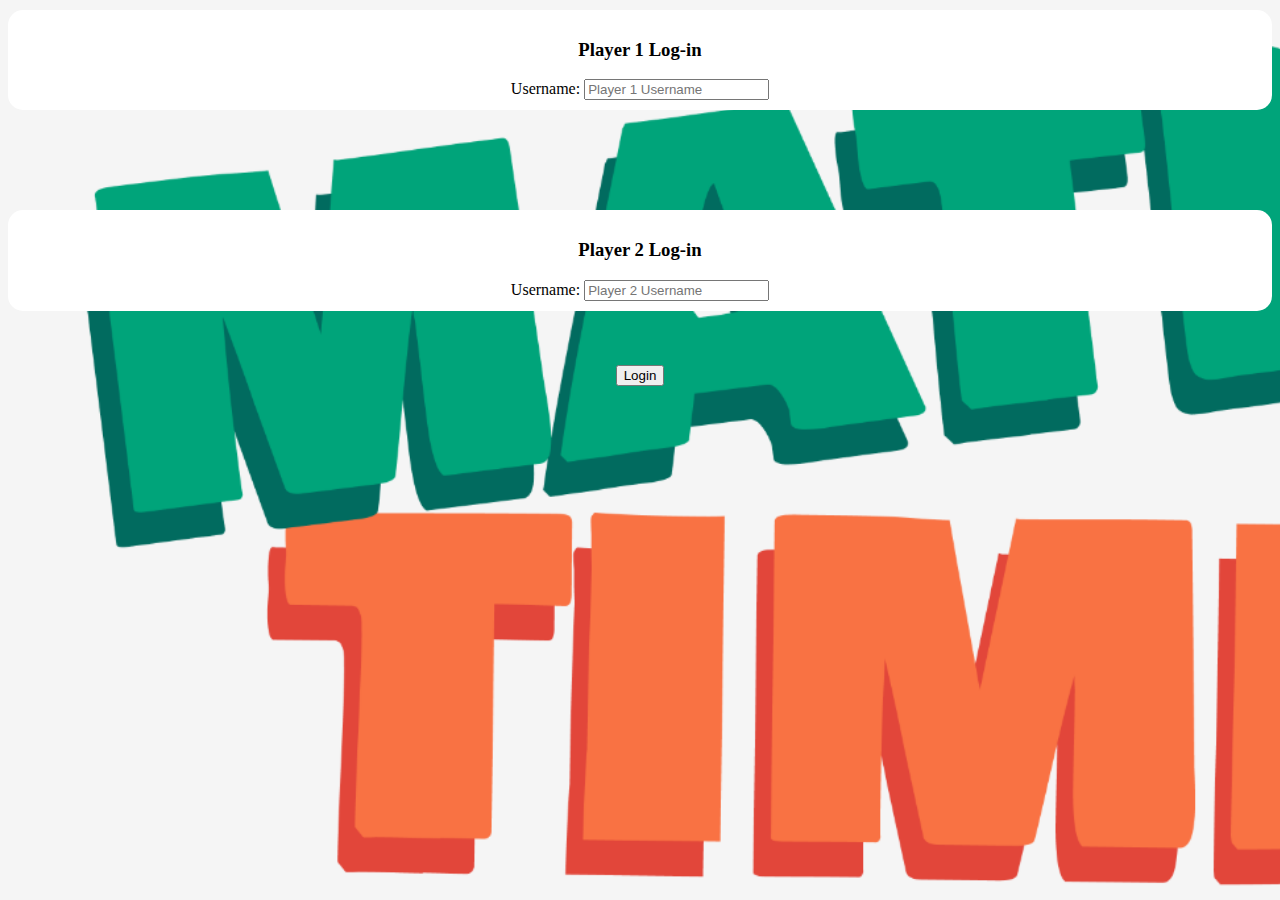
<file: index.html>
<html>
  <head>
    <title>The Math Quiz Game!</title>

    <meta name="viewport" content="width=device-width, initial-scale=1" />
    <link
      href="https://cdn.jsdelivr.net/npm/bootstrap@5.0.0-beta1/dist/css/bootstrap.min.css"
      rel="stylesheet"
      integrity="sha384-giJF6kkoqNQ00vy+HMDP7azOuL0xtbfIcaT9wjKHr8RbDVddVHyTfAAsrekwKmP1"
      crossorigin="anonymous"
    />
    <script
      src="https://cdn.jsdelivr.net/npm/@popperjs/core@2.5.4/dist/umd/popper.min.js"
      integrity="sha384-q2kxQ16AaE6UbzuKqyBE9/u/KzioAlnx2maXQHiDX9d4/zp8Ok3f+M7DPm+Ib6IU"
      crossorigin="anonymous"
    ></script>
    <script
      src="https://cdn.jsdelivr.net/npm/bootstrap@5.0.0-beta1/dist/js/bootstrap.min.js"
      integrity="sha384-pQQkAEnwaBkjpqZ8RU1fF1AKtTcHJwFl3pblpTlHXybJjHpMYo79HY3hIi4NKxyj"
      crossorigin="anonymous"
    ></script>

    <link rel="stylesheet" type="text/css" href="style.css" />
  </head>
  <body>
    <div class="container">
      <center>
        <div class="col-lg-8 col-md-8 col-xs-11 login_div1">
          <h3>Player 1 Log-in</h3>
          <label>Username: </label>
          <input
            id="player1_name"
            type="text"
            class="form-control"
            placeholder="Player 1 Username"
          />
        </div>
        <br />
        <br />
        <br />
        <br />
        <br />
        <div class="col-lg-8 col-md-8 col-xs-11 login_div2">
          <h3>Player 2 Log-in</h3>
          <label>Username: </label>
          <input
            id="player2_name"
            type="text"
            class="form-control"
            placeholder="Player 2 Username"
          />
        </div>
        <br />
        <br />
        <br />
        <button class="btn btn-primary">Login</button>
      </center>
    </div>
  </body>
</html>
</file>
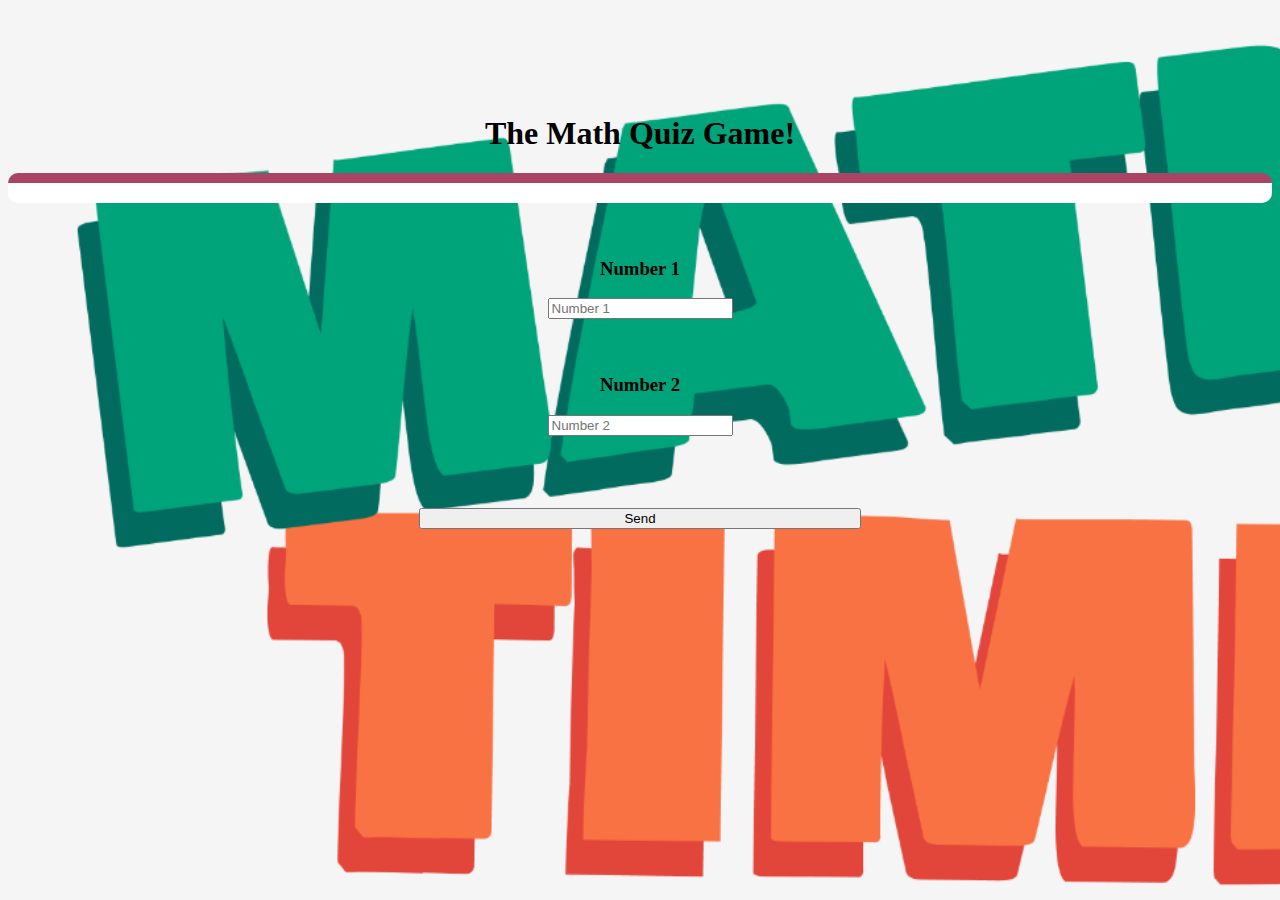
<file: game_page.html>
<html>
  <head>
    <title>The Math Quiz Game!</title>

    <meta name="viewport" content="width=device-width, initial-scale=1" />
    <link
      href="https://cdn.jsdelivr.net/npm/bootstrap@5.0.0-beta1/dist/css/bootstrap.min.css"
      rel="stylesheet"
      integrity="sha384-giJF6kkoqNQ00vy+HMDP7azOuL0xtbfIcaT9wjKHr8RbDVddVHyTfAAsrekwKmP1"
      crossorigin="anonymous"
    />
    <script
      src="https://cdn.jsdelivr.net/npm/@popperjs/core@2.5.4/dist/umd/popper.min.js"
      integrity="sha384-q2kxQ16AaE6UbzuKqyBE9/u/KzioAlnx2maXQHiDX9d4/zp8Ok3f+M7DPm+Ib6IU"
      crossorigin="anonymous"
    ></script>
    <script
      src="https://cdn.jsdelivr.net/npm/bootstrap@5.0.0-beta1/dist/js/bootstrap.min.js"
      integrity="sha384-pQQkAEnwaBkjpqZ8RU1fF1AKtTcHJwFl3pblpTlHXybJjHpMYo79HY3hIi4NKxyj"
      crossorigin="anonymous"
    ></script>

    <link rel="stylesheet" type="text/css" href="style.css" />
  </head>

  <body onload="onLoad()">
    <h4 id="player1Name" style="display: inline-block"></h4>
    <span id="player1score"></span>
    <br />
    <h4 id="player2Name" style="display: inline-block"></h4>
    <span id="player2score"></span>
    <div class="container">
      <center>
        <h1>The Math Quiz Game!</h1>
        <h3 id="player_question"></h3>
        <h3 id="whoIsGuessing"></h3>
        <div id="questionOutput" class="col-lg-6"></div>
        <br />
        <br />
        <h3>Number 1</h3>
        <input id="number1" type="text" class="form-control" placeholder="Number 1" />
        <br />
        <br />
        <br />
        <h3>Number 2</h3>
        <input id="number2" type="text" class="form-control" placeholder="Number 2" />
        <br />
        <br />
        <br />
        <br />
        <br />
        <button style="width: 35%;" onclick="send()" class="btn btn-success">Send</button>
      </center>
    </div>
  </body>
  <script src="game.js"></script>
</html>
</file>
<file: style.css>
body {
	background-image: url('bg.png');
	background-repeat: no-repeat;
	background-attachment: fixed;
	background-size: cover;
}

.login_div1,
.login_div2 {
  background: white;
  padding: 10px;
  float: none;
  border-radius: 15px;
  margin-top: 10px;
}

#questionOutput {
  background: white;
  border-radius: 10px;
  border-top: 10px solid #aa4465;
  padding: 10px;
  float: none;
  text-align: left;
}
</file>
